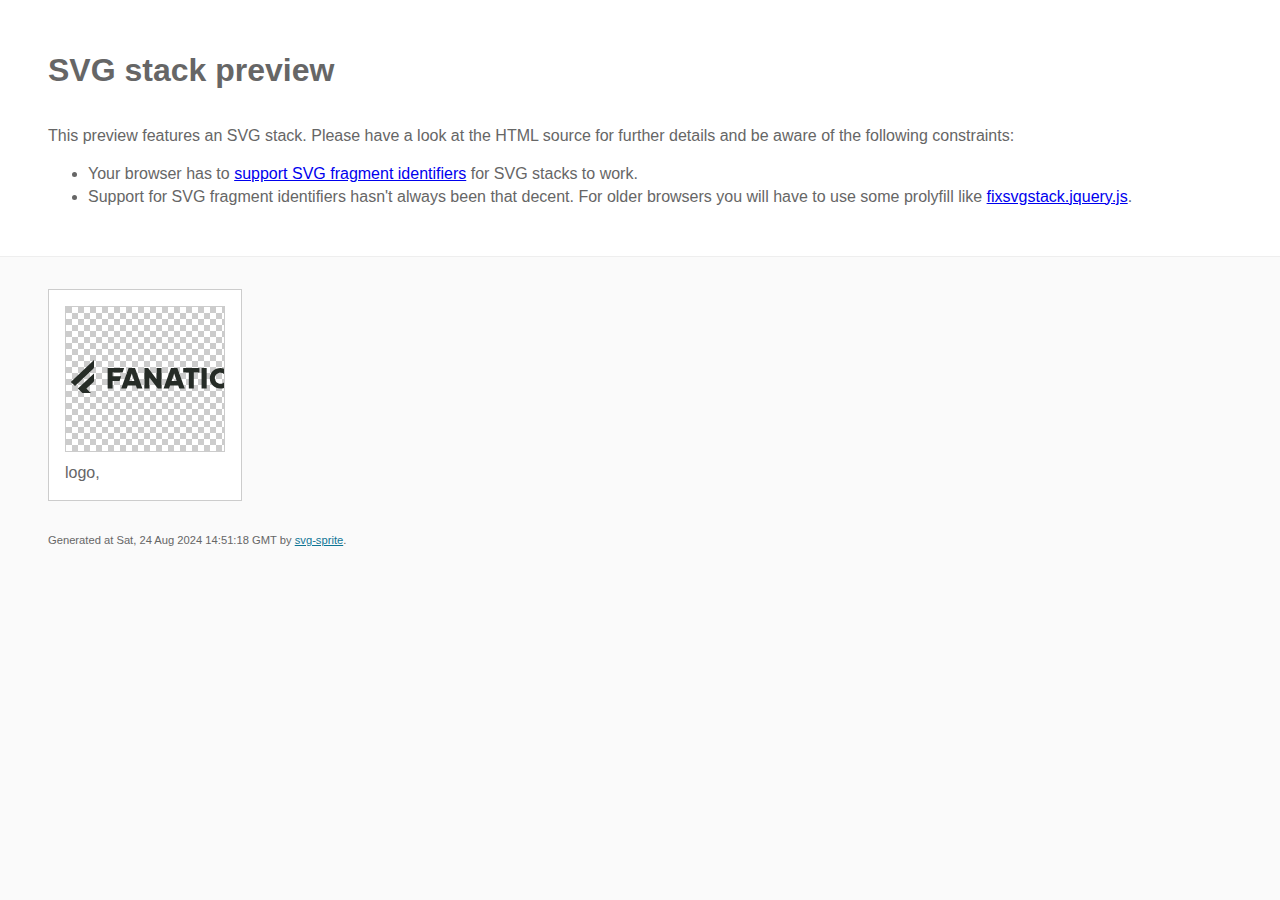
<file: images/svgicons/svgsprite/stack/sprite.stack.html>
<!doctype html>
<html lang="en">
    <head>
        <meta charset="utf-8">
        <title>SVG stack preview | svg-sprite</title>
        <style>
            body {
                padding: 0;
                margin: 0;
                color: #666;
                background: #fafafa;
                font-family: Arial, Helvetica, sans-serif;
                font-size: 1em;
                line-height: 1.4;
            }

            header {
                display: block;
                padding: 3em 3em 2em;
                background-color: #fff;
            }

            header p {
                margin: 2em 0 0;
            }

            section {
                border-top: 1px solid #eee;
                padding: 2em 3em 0;
            }

            section ul {
                margin: 0;
                padding: 0;
            }

            section li {
                display: inline-block;
                background-color: #fff;
                position: relative;
                margin: 0 2em 2em 0;
                vertical-align: top;
                border: 1px solid #ccc;
                padding: 1em 1em 3em;
                cursor: default;
            }

            .icon-box {
                margin: 0;
                width: 144px;
                height: 144px;
                position: relative;
                background: #ccc url("data:image/svg+xml,%3Csvg xmlns='http://www.w3.org/2000/svg' width='12' height='12'%3E%3Cpath fill='%23fff' d='M6 0h6v6H6zM0 6h6v6H0z'/%3E%3C/svg%3E") top left repeat;
                border: 1px solid #ccc;
                display: table-cell;
                vertical-align: middle;
                text-align: center;
            }

            .icon {
                display: inline-block;
            }

            h1 {
                margin-top: 0;
            }

            h2 {
                margin: 0;
                padding: 0;
                font-size: 1em;
                font-weight: 400;
                white-space: nowrap;
                overflow: hidden;
                text-overflow: ellipsis;
                position: absolute;
                left: 1em;
                right: 1em;
                bottom: 1em;
            }

            footer {
                display: block;
                margin: 0;
                padding: 0 3em 3em;
            }

            footer p {
                margin: 0;
                font-size: .7em;
            }

            footer a {
                color: #0f7595;
                margin-left: 0;
            }
        </style>

<!--
Sprite shape dimensions
====================================================================================================
You will need to set the sprite shape dimensions via CSS when you use them as stack SVGs, otherwise
they would become a huge 100% in size. You may use the following dimension classes for doing so.
They might well be outsourced to an external stylesheet of course.
-->

<style>
 .svg-logo-dims { width: 158px; height: 34.362px; }
</style>

<!--
====================================================================================================
-->

    </head>
    <body>
        <header>
            <h1>SVG stack preview</h1>
            <p>This preview features an SVG stack. Please have a look at the HTML source for further details and be aware of the following constraints:</p>
            <ul>
                <li>Your browser has to <a href="https://caniuse.com/svg-fragment" target="_blank" rel="noopener noreferrer">support SVG fragment identifiers</a> for SVG stacks to work.</li>
                <li>Support for SVG fragment identifiers hasn't always been that decent. For older browsers you will have to use some prolyfill like <a href="https://github.com/preciousforever/SVG-Stacker/blob/master/fixsvgstack.jquery.js" target="_blank" rel="noopener noreferrer">fixsvgstack.jquery.js</a>.</li>
            </ul>
        </header>
        <section>

<!--
SVG stack
====================================================================================================
These SVG images make use of fragment identifiers (IDs) to reference certain portions of the
external sprite. By default, all shapes inside the sprite are hidden by CSS. The `:target` pseudo
selector is used to show the very shape that is referenced by the fragment identifier.
-->

            <ul>

             <li title="logo">
                    <div class="icon-box">
                        <img src="svg/sprite.stack.svg#logo" class="svg-logo-dims" alt="logo">
                    </div>
                    <h2>logo, </h2>
                </li>
         </ul>

<!--
====================================================================================================
-->

        </section>
        <footer>
            <p>Generated at Sat, 24 Aug 2024 14:51:18 GMT by <a href="https://github.com/svg-sprite/svg-sprite" target="_blank" rel="noopener noreferrer">svg-sprite</a>.</p>
        </footer>
    </body>
</html>
</file>
